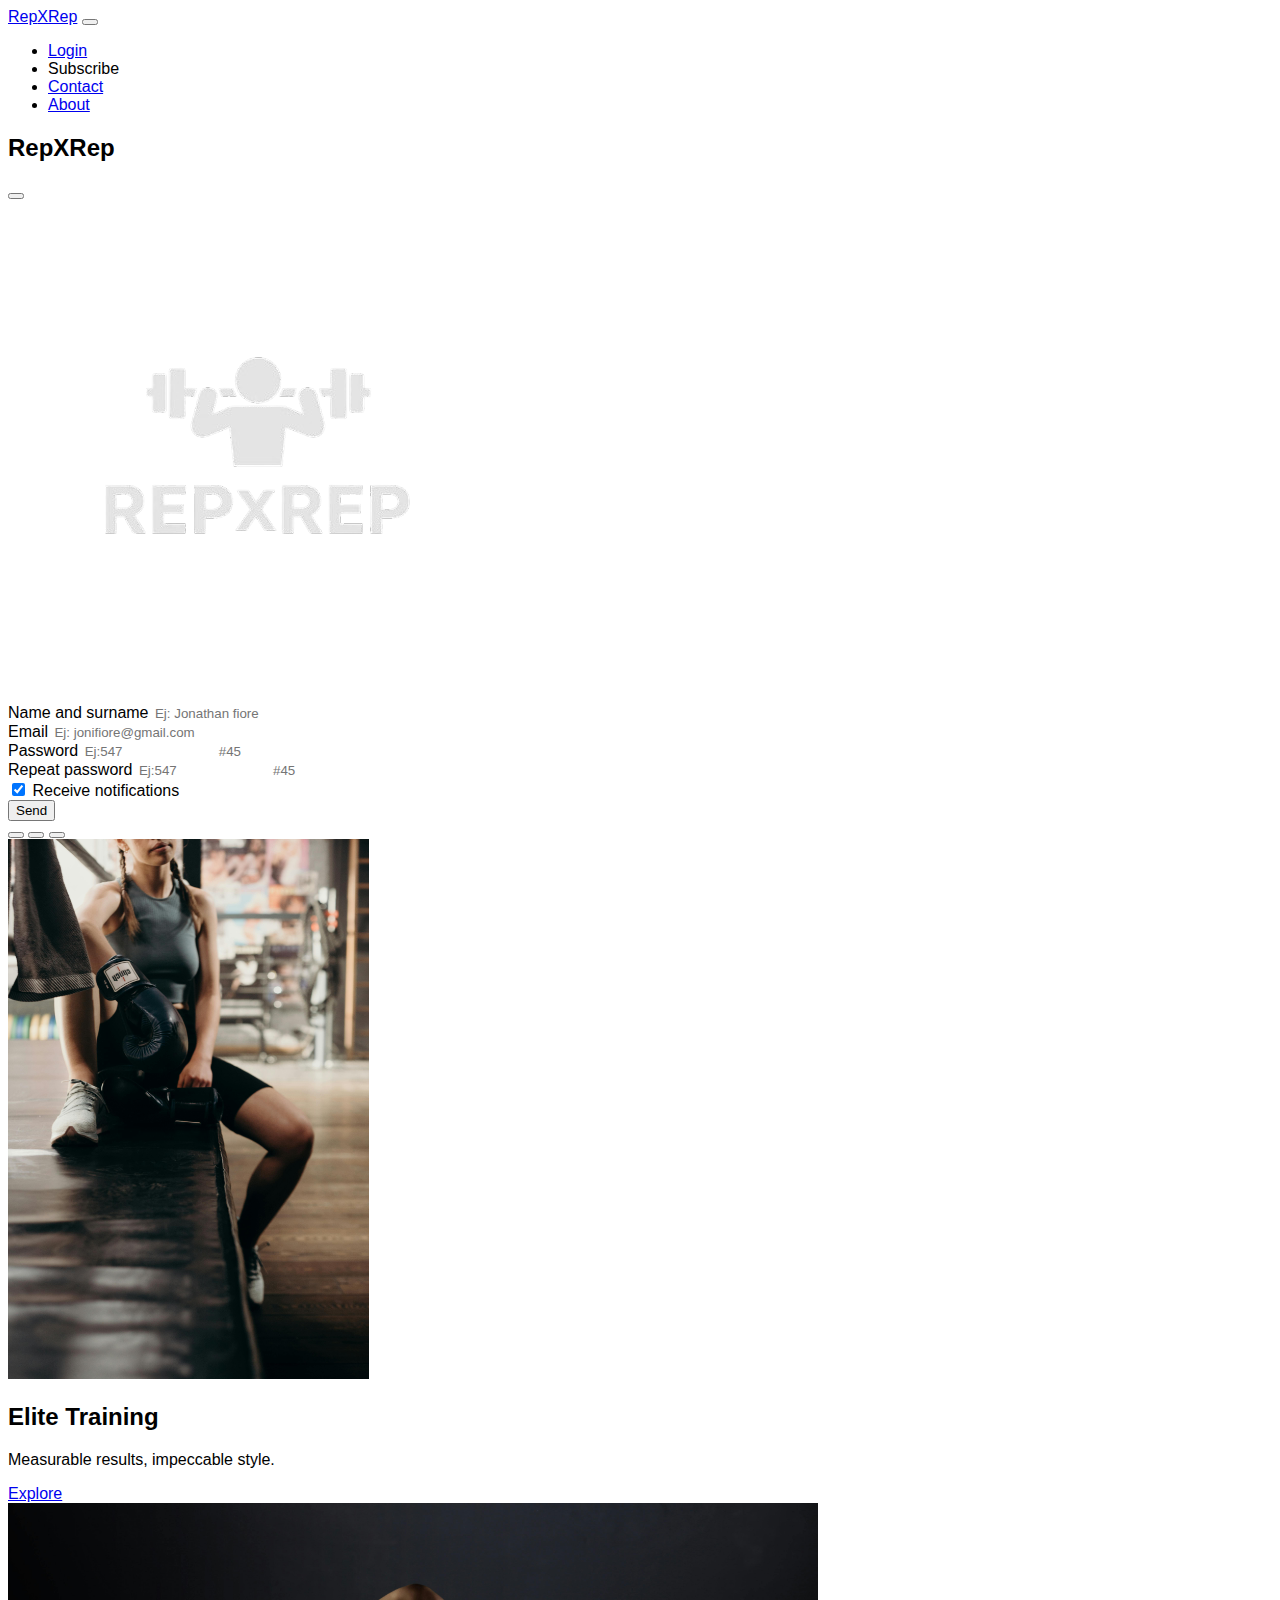
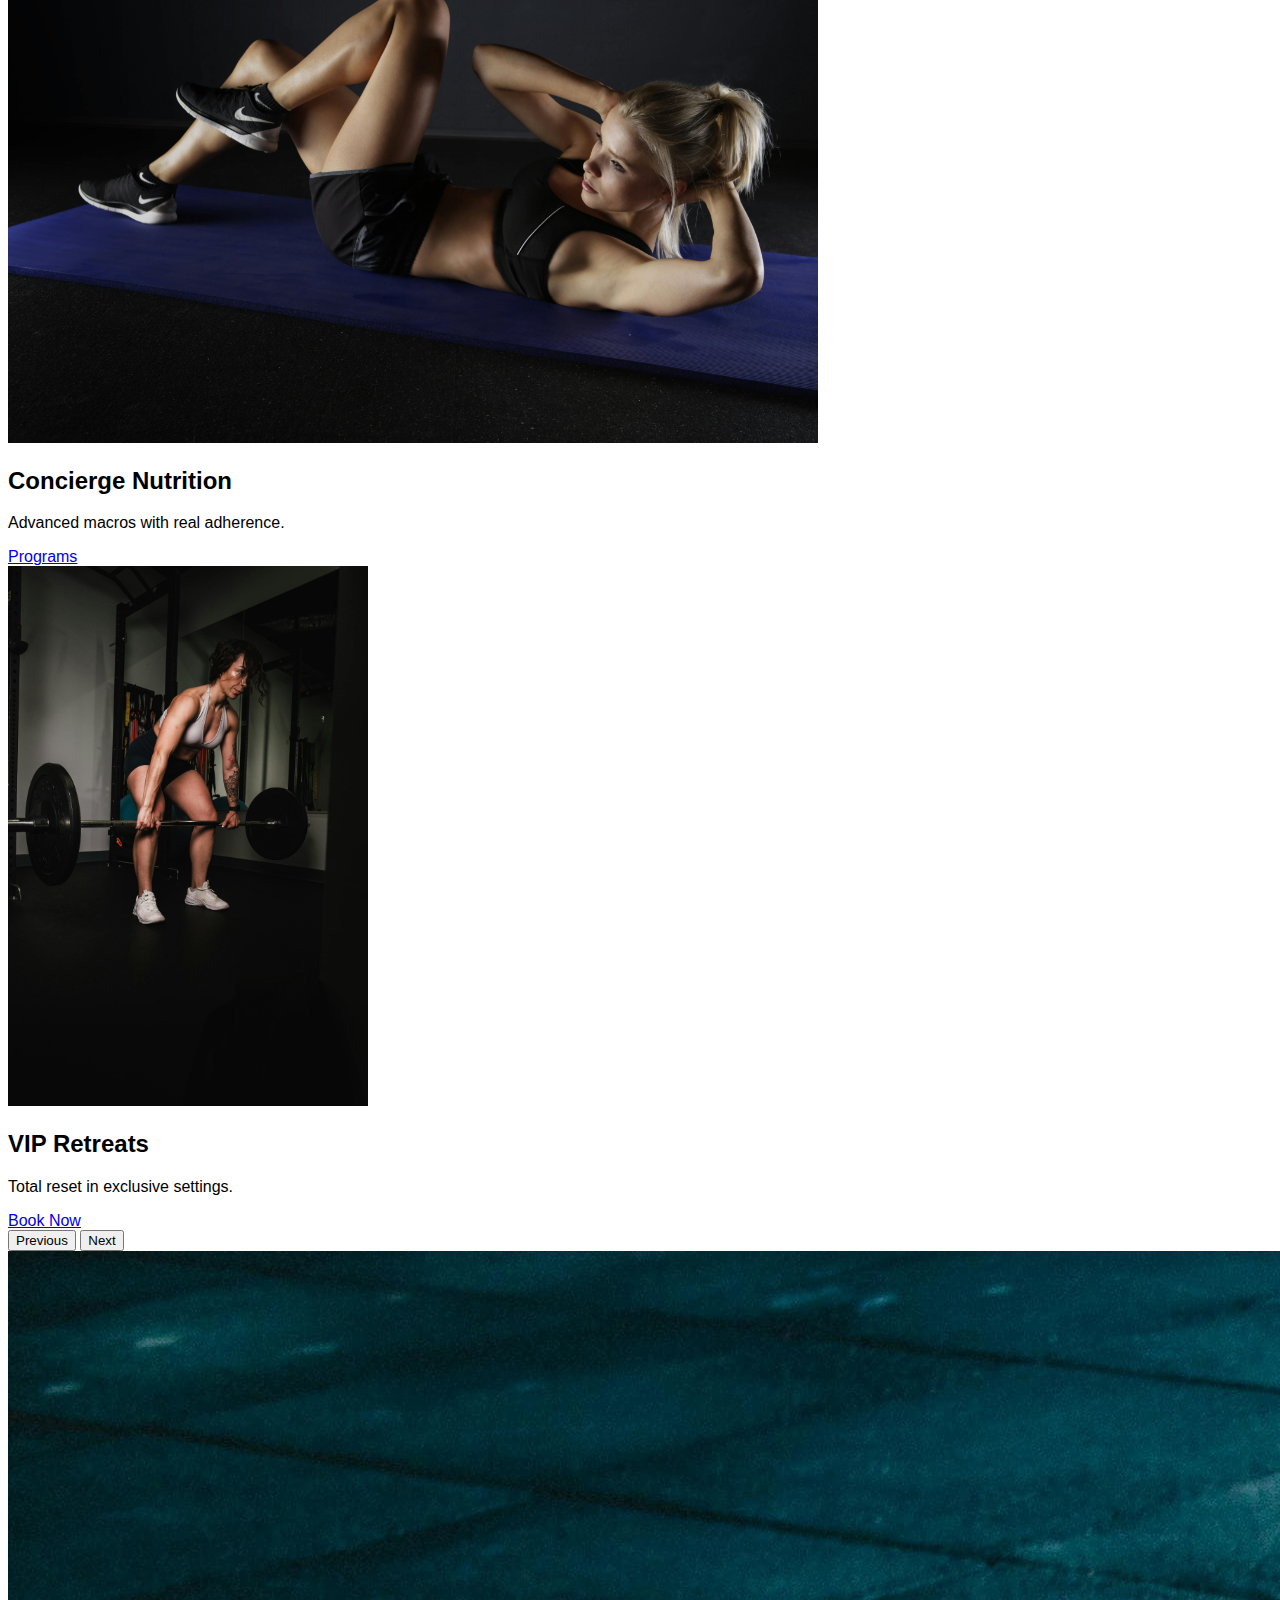
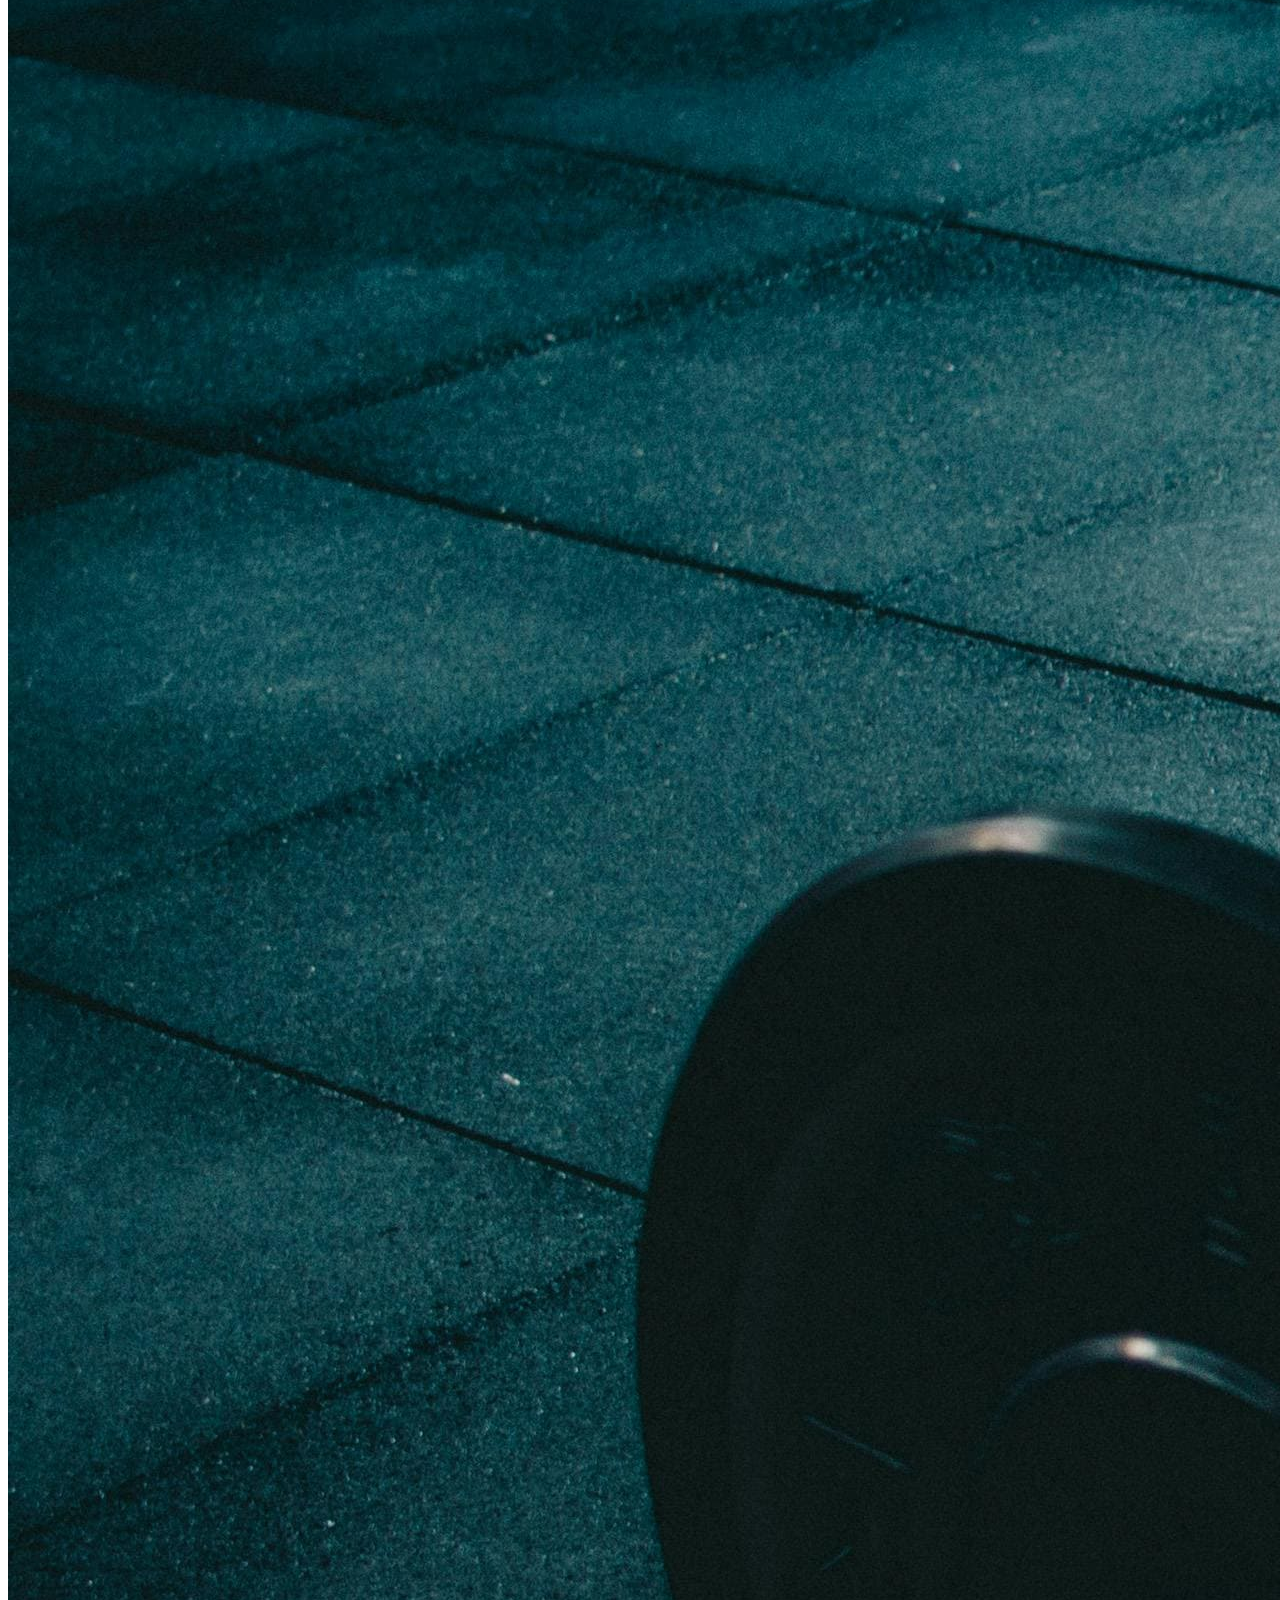
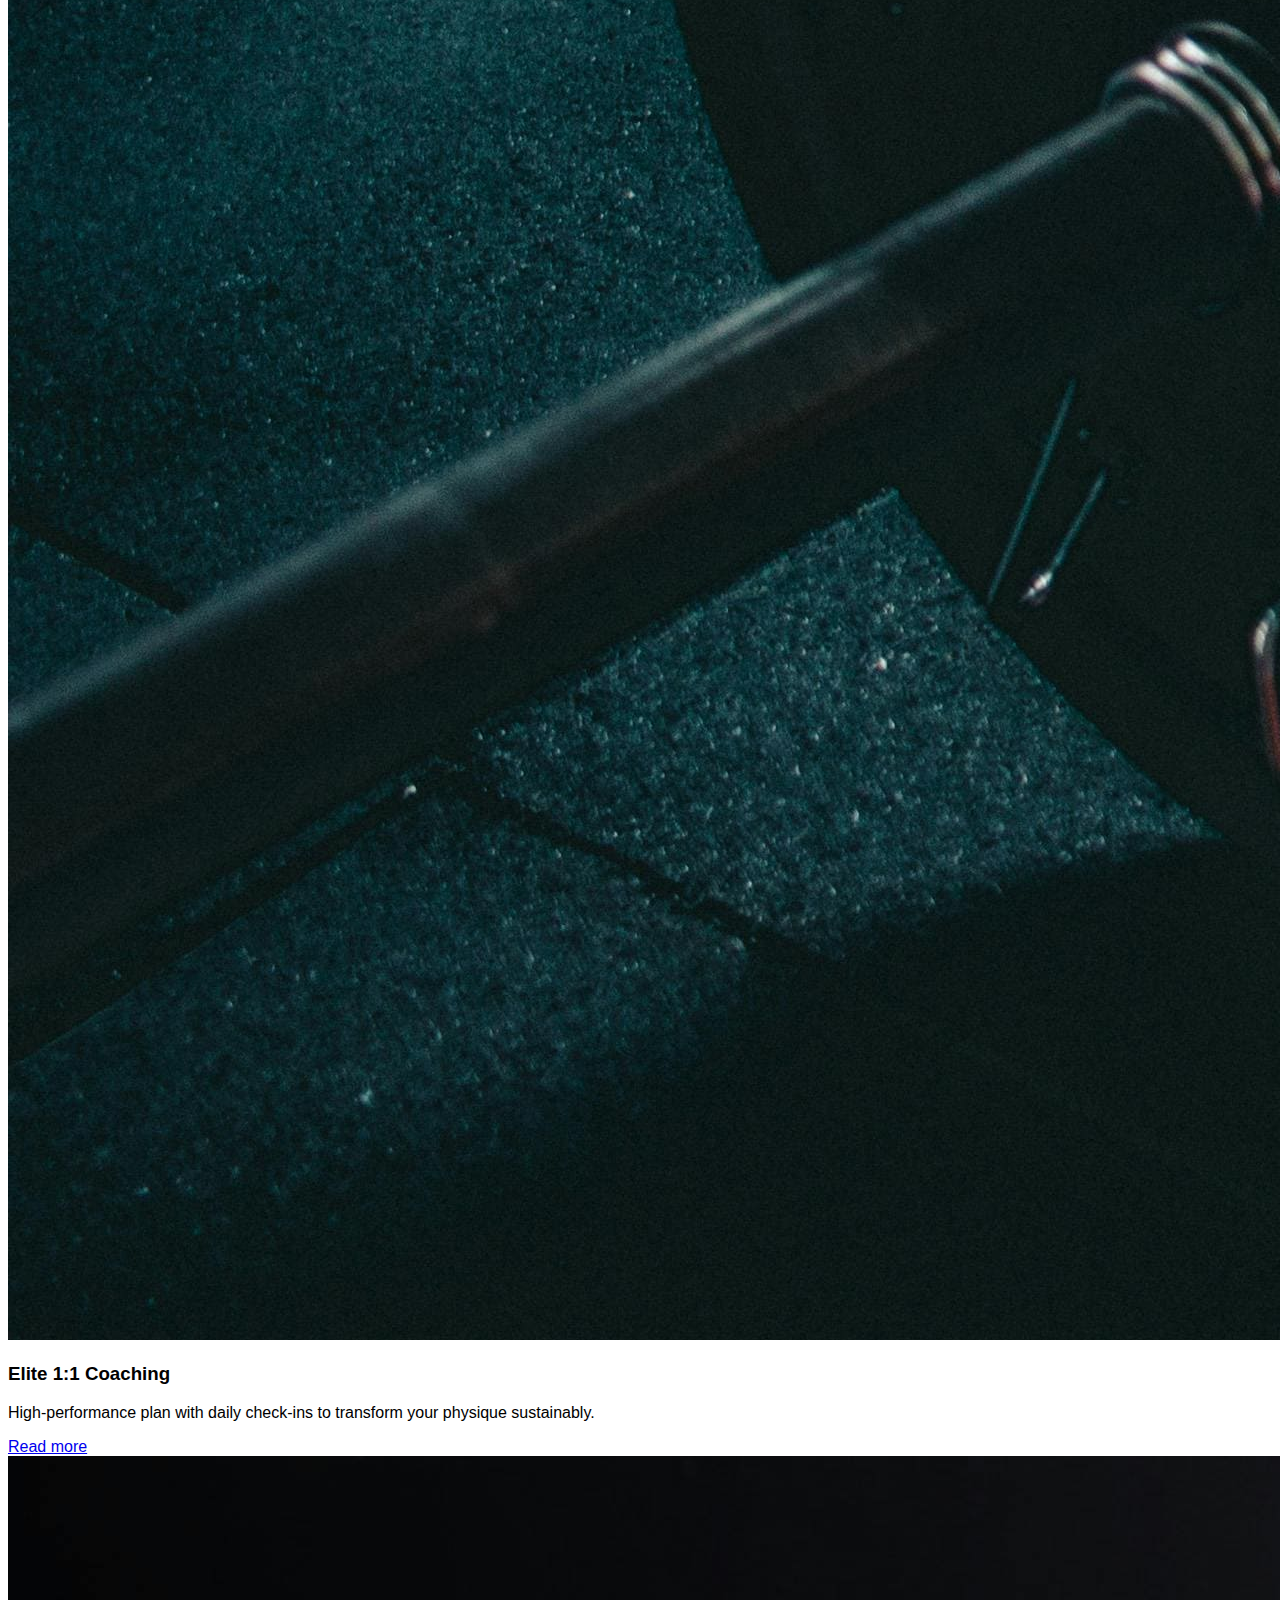
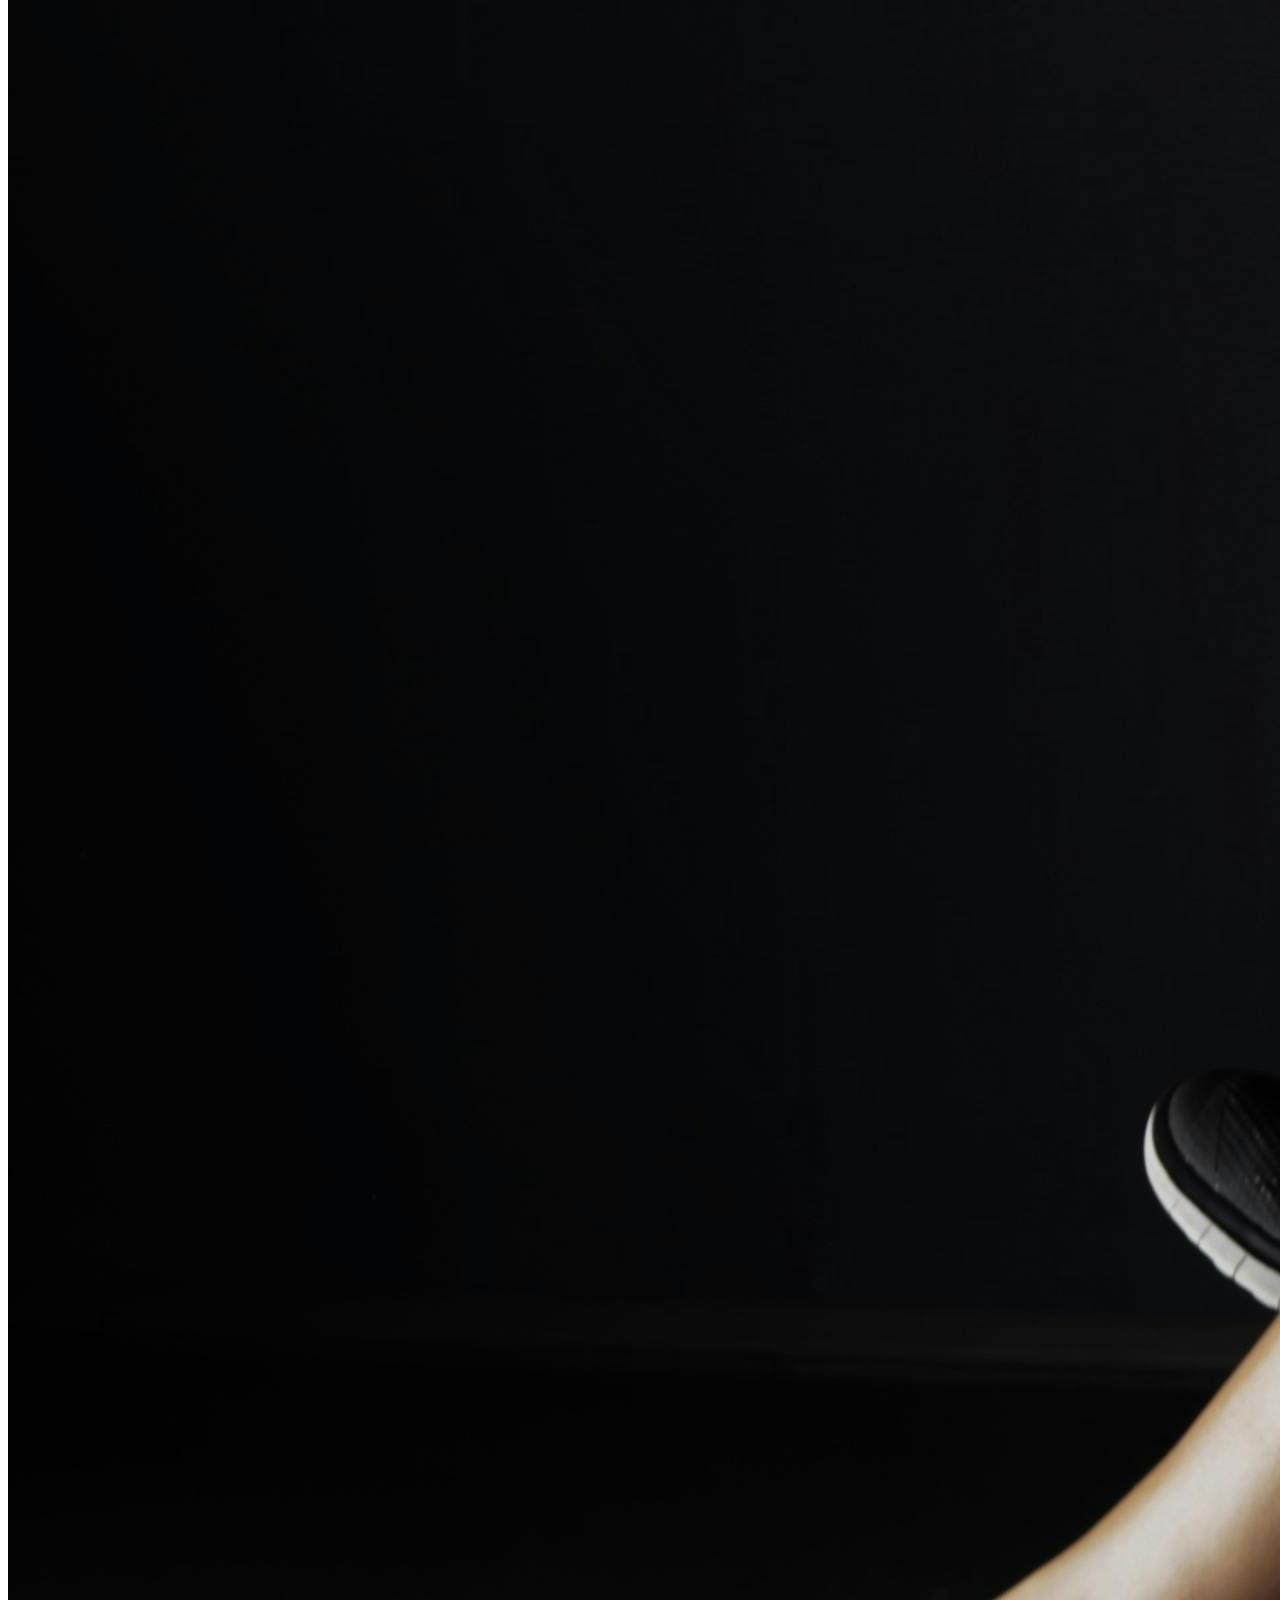
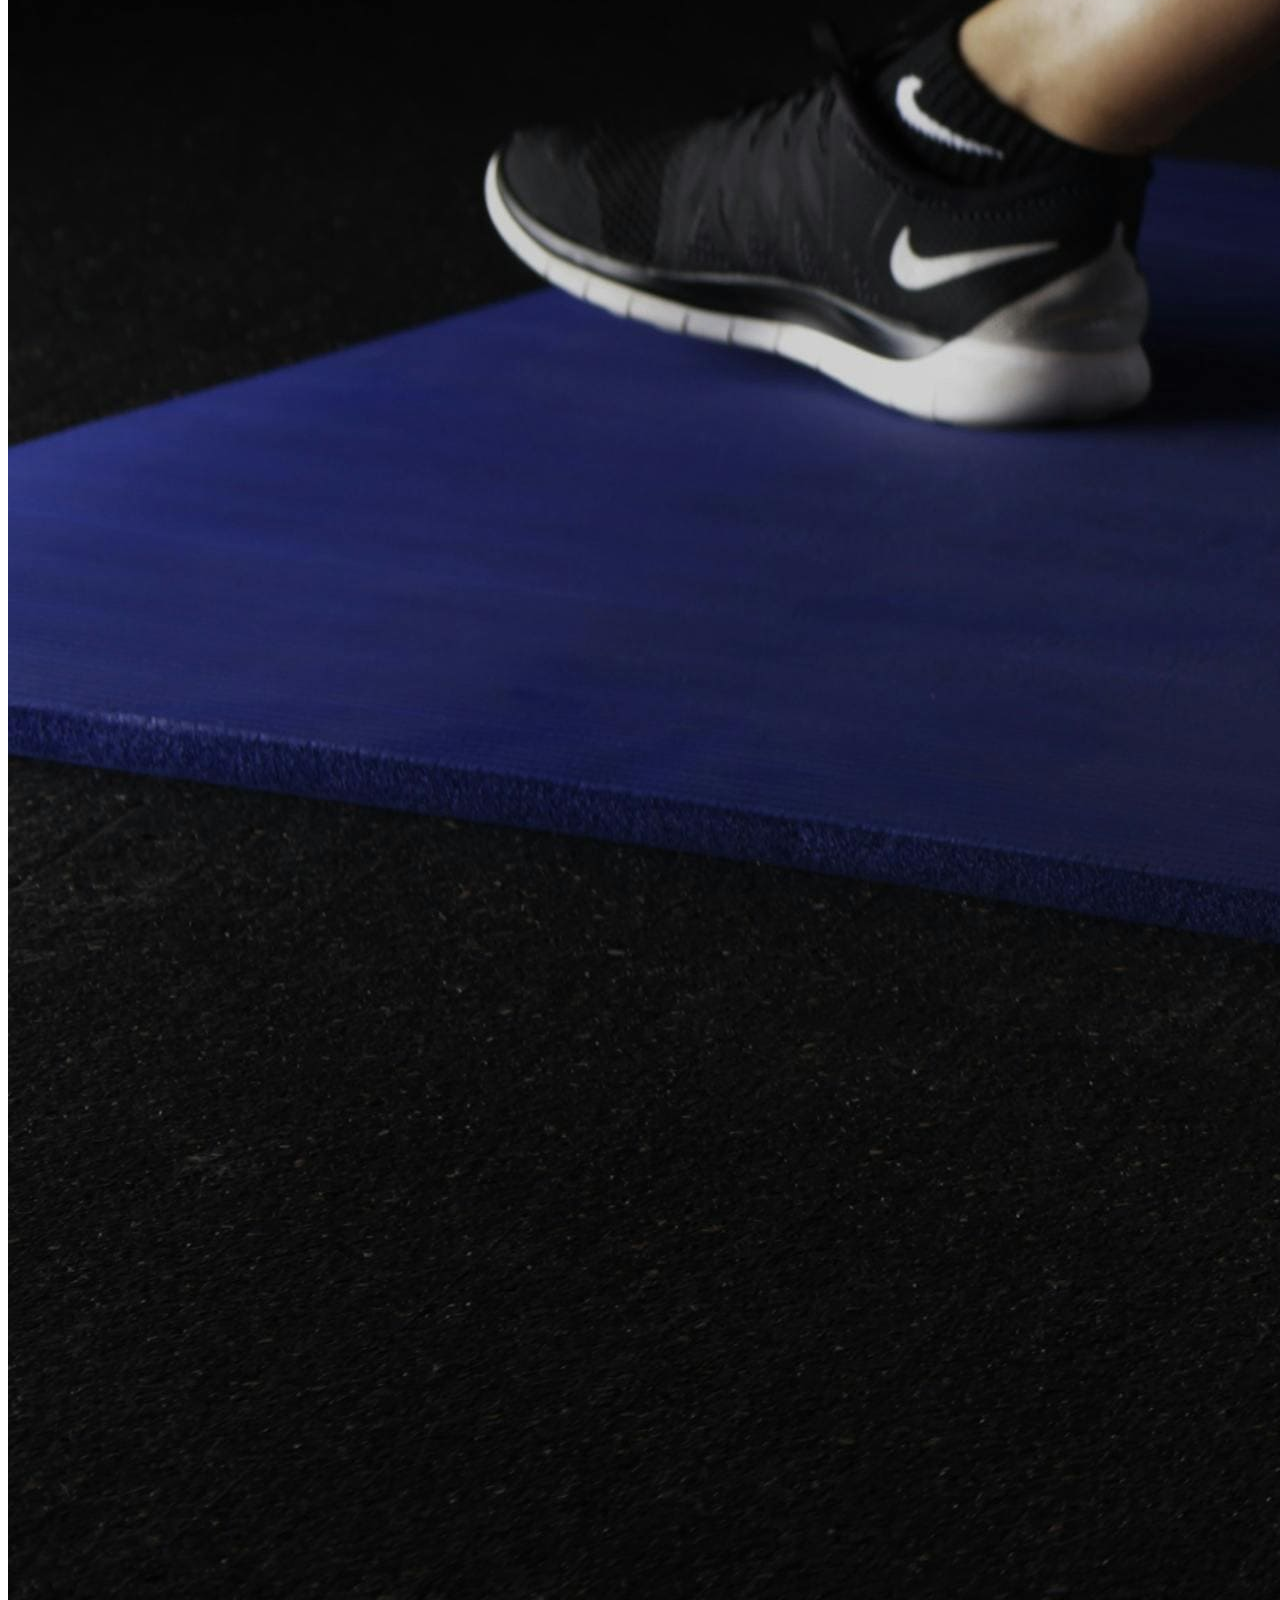
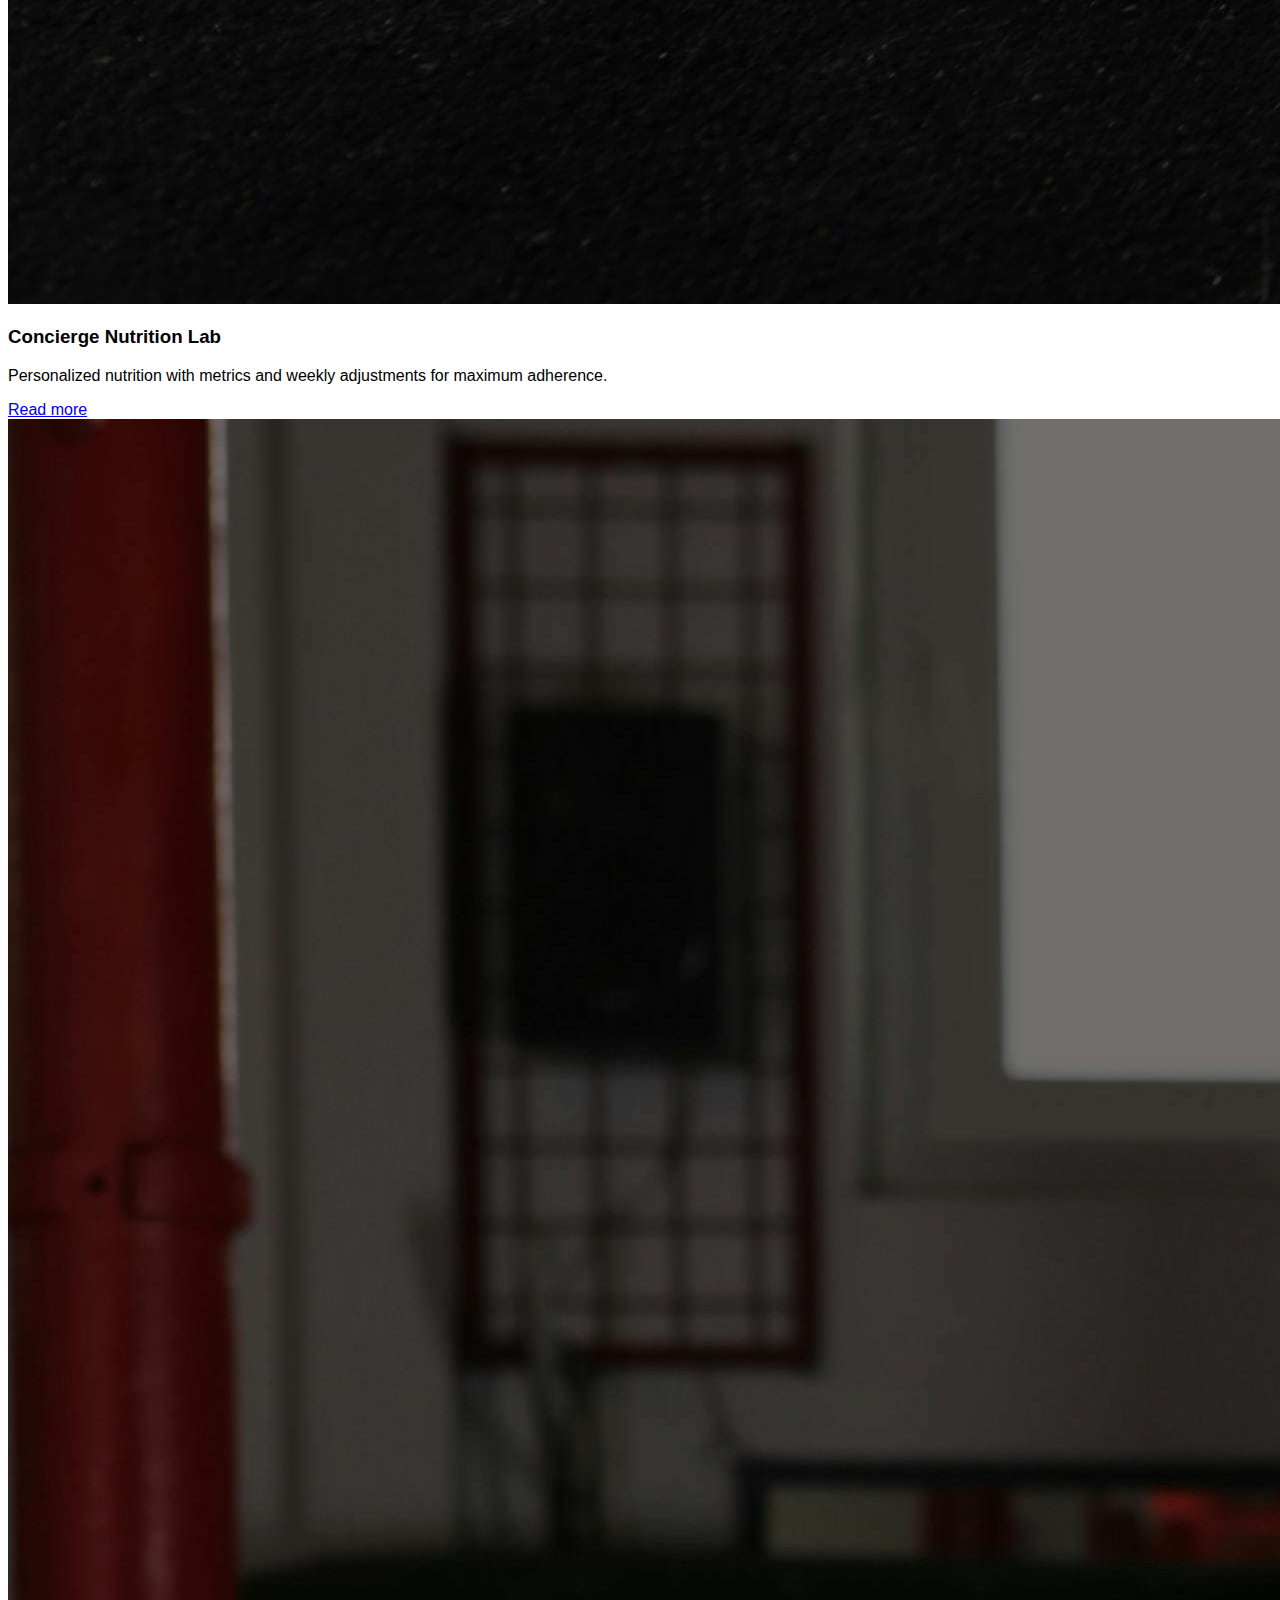
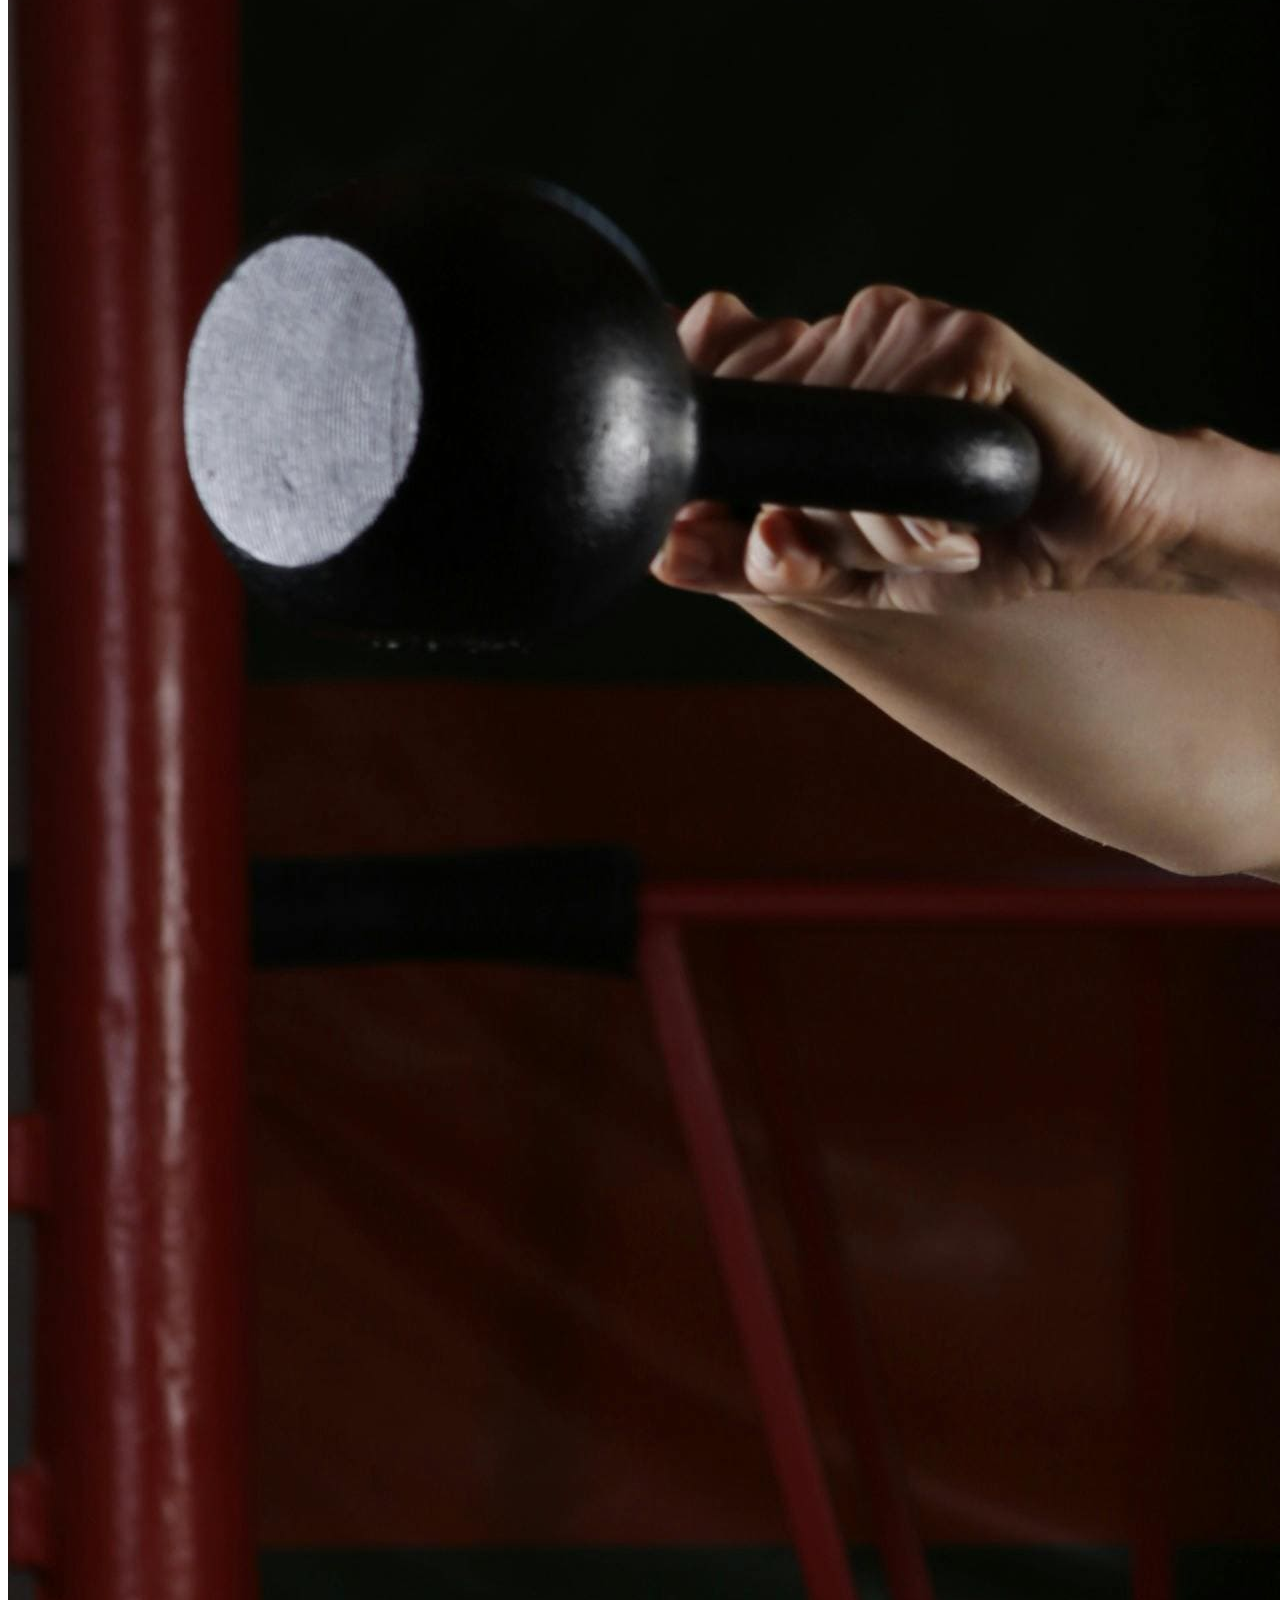
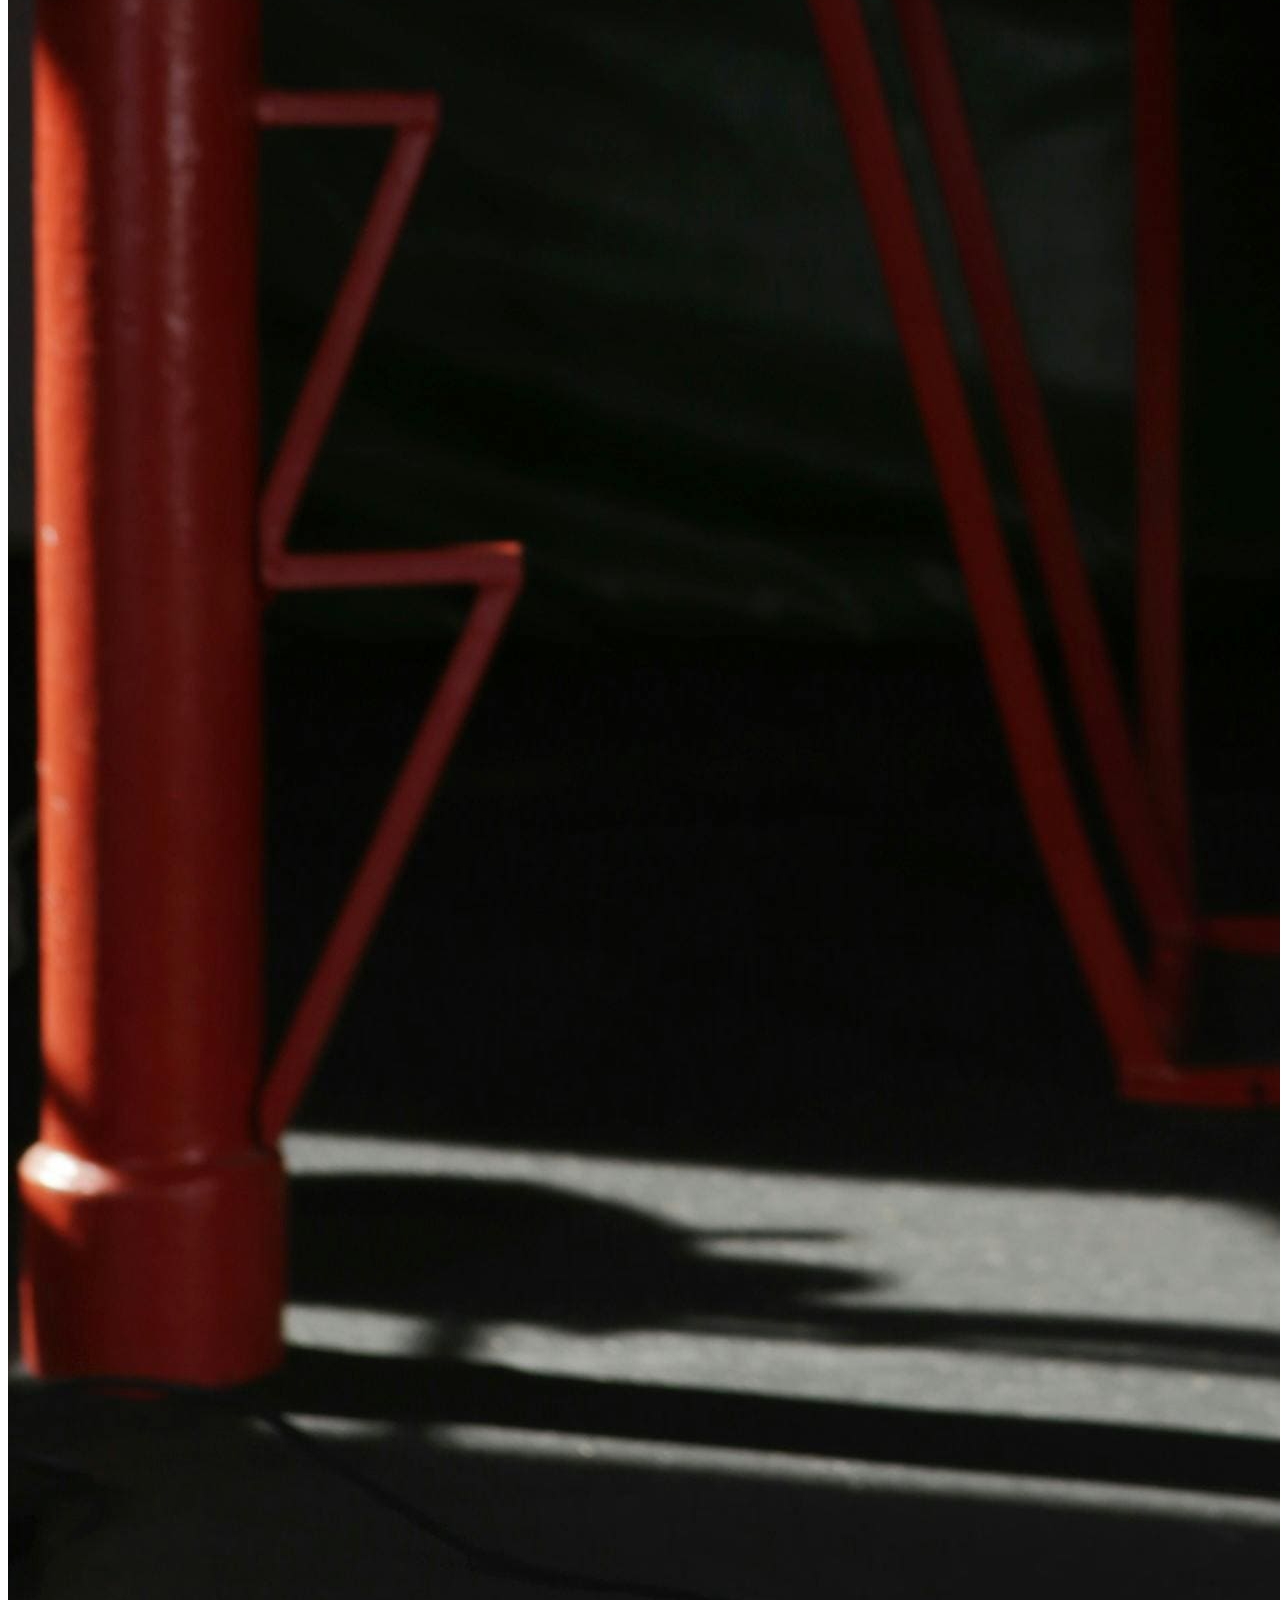
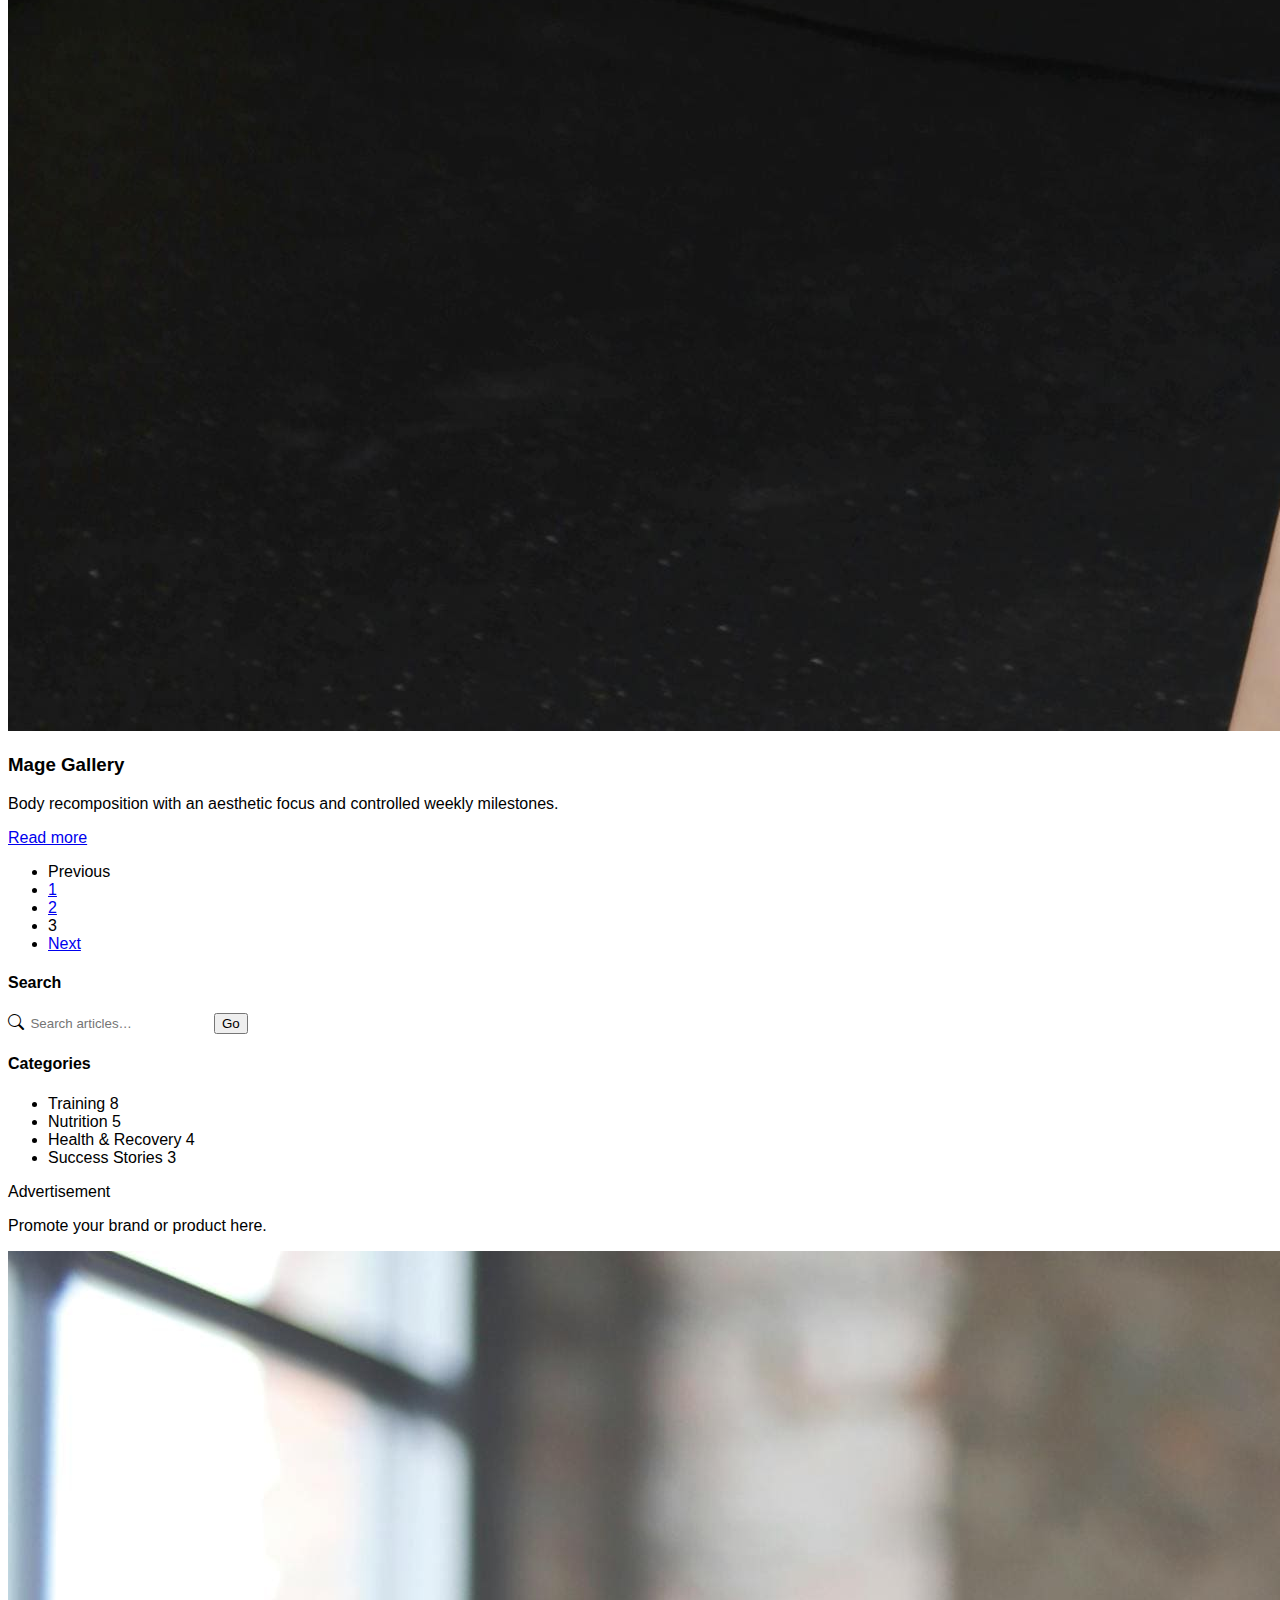
<file: index.html>
<!DOCTYPE html>

<html lang="es" data-bs-theme="dark">
  <head>
    <meta charset="UTF-8" />
    <meta name="viewport" content="width=device-width, initial-scale=1.0" />
    <meta name="description" content="Bienestar fisico" />
    <meta name="author" content="Grupo 3" />

    <title>Rep x rep</title>
    <link
      href="https://cdn.jsdelivr.net/npm/bootstrap@5.3.7/dist/css/bootstrap.min.css"
      rel="stylesheet"
      integrity="sha384-LN+7fdVzj6u52u30Kp6M/trliBMCMKTyK833zpbD+pXdCLuTusPj697FH4R/5mcr"
      crossorigin="anonymous"
    />
    <link
      rel="stylesheet"
      href="https://cdn.jsdelivr.net/npm/bootstrap-icons@1.10.5/font/bootstrap-icons.css"
    />
    <link rel="stylesheet" href="./css/style.css" />
  </head>
  <body class="bg-dark text-light">
    <header>
      <nav class="navbar navbar-expand-lg bg-dark fixed-top">
        <div class="container">
          <a
            class="navbar-brand logo-empresa text-white active"
            href="./index.html"
            >Rep<span class="fw-bold">X</span>Rep</a
          >
          <button
            class="navbar-toggler"
            type="button"
            data-bs-toggle="collapse"
            data-bs-target="#opcionesNavbar"
            aria-controls="opcionesNavbar"
            aria-expanded="false"
            aria-label="Toggle navigation"
          >
            <span class="navbar-toggler-icon"></span>
          </button>
          <div class="collapse navbar-collapse" id="opcionesNavbar">
            <ul class="navbar-nav ms-auto mb-2 mb-lg-0">
              <li class="nav-item">
                <a
                  class="nav-link btn btn-primary text-white me-1"
                  aria-current="page"
                  href="./pages/login.html"
                  >Login</a
                >
              </li>

              <li class="nav-item me-1">
                <a
                  type="button"
                  class="nav-link btn btn-primary text-white"
                  data-bs-toggle="modal"
                  data-bs-target="#subscribeModal"
                >
                  Subscribe
                </a>
              </li>

              <li class="nav-item me-1">
                <a
                  class="nav-link btn btn-primary text-white"
                  href="./pages/contact.html"
                  >Contact</a
                >
              </li>
              <li class="nav-item">
                <a
                  class="nav-link btn btn-primary text-white"
                  href="./pages/about.html"
                  >About</a
                >
              </li>
            </ul>
          </div>
        </div>
      </nav>
    </header>
    <!--Modal registro de suscripcion-->
    <div
      class="modal fade"
      id="subscribeModal"
      tabindex="-1"
      aria-labelledby="subscribeModalLabel"
      aria-hidden="true"
    >
      <div class="modal-dialog">
        <div class="modal-content">
          <div class="modal-header bg-primary">
            <h2 class="modal-title fs-5 text-white" id="subscribeModalLabel">
              Rep<span class="fw-bold">X</span>Rep
            </h2>
            <button
              type="button "
              class="btn-close bg-white"
              data-bs-dismiss="modal"
              aria-label="Close "
            ></button>
          </div>
          <div class="modal-body">
            <div class="container">
              <div class="row row-gap-3">
                <div class="col-md-6 order-1 order-md-0">
                  <img
                    src="../img/logo de modal blanco.png"
                    alt="Alcancia"
                    class="img-fluid"
                  />
                </div>
                <div class="col-md-6 order-0">
                  <form>
                    <div class="mb-3">
                      <label for="nombreApellido" class="form-label"
                        >Name and surname
                      </label>
                      <input
                        type="text"
                        class="form-control"
                        id="nombreApellido"
                        aria-describedby="nombre y apellido"
                        required
                        minlength="5"
                        maxlength="150"
                        placeholder="Ej: Jonathan fiore"
                      />
                    </div>
                    <div class="mb-3">
                      <label for="email" class="form-label">Email</label>
                      <input
                        type="email"
                        class="form-control"
                        id="email"
                        aria-describedby="email"
                        required
                        placeholder="Ej: jonifiore@gmail.com"
                      />
                    </div>
                    <div class="mb-3">
                      <label for="password" class="form-label">Password</label>
                      <input
                        type="password"
                        class="form-control"
                        id="password"
                        placeholder="Ej:547
                          #45"
                        required
                      />
                    </div>
                    <div class="mb-3">
                      <label for="password2" class="form-label"
                        >Repeat password</label
                      >
                      <input
                        type="password"
                        class="form-control"
                        id="password2"
                        placeholder="Ej:547
                          #45"
                        required
                      />
                    </div>
                    <!--tilde de notificaciones-->
                    <div class="form-check mb-3">
                      <input
                        class="form-check-input"
                        type="checkbox"
                        id="notificationsCheck"
                        checked
                      />
                      <label class="form-check-label" for="notificationsCheck">
                        Receive notifications
                      </label>
                    </div>

                    <button type="submit" class="btn btn-primary">Send</button>
                  </form>
                </div>
              </div>
            </div>
          </div>
        </div>
      </div>
    </div>
    <main>
      <!-- ===== FULL-WIDTH SLIDER ===== -->
      <section>
        <div id="hero" class="carousel slide" data-bs-ride="carousel">
          <div class="carousel-indicators">
            <button
              type="button"
              data-bs-target="#hero"
              data-bs-slide-to="0"
              class="active"
              aria-current="true"
              aria-label="Slide 1"
            ></button>
            <button
              type="button"
              data-bs-target="#hero"
              data-bs-slide-to="1"
              aria-label="Slide 2"
            ></button>
            <button
              type="button"
              data-bs-target="#hero"
              data-bs-slide-to="2"
              aria-label="Slide 3"
            ></button>
          </div>

          <div class="carousel-inner">
            <div class="carousel-item active">
              <img
                src="./img/1000652245.jpg"
                class="d-block w-100"
                style="max-height: 60vh; object-fit: cover"
                alt="Elite Training"
              />
              <div class="carousel-caption text-start">
                <h2 class="fw-semibold text-white">Elite Training</h2>
                <p class="mb-3 text-light">
                  Measurable results, impeccable style.
                </p>
                <!--abre la pagina de error-->
                <a class="btn btn-primary btn-lg" href="./pages/404.html">Explore</a>
              </div>
            </div>

            <div class="carousel-item">
              <img
                src="./img/1000652197.jpg"
                class="d-block w-100"
                style="max-height: 60vh; object-fit: cover"
                alt="Concierge Nutrition"
              />
              <div class="carousel-caption">
                <h2 class="fw-semibold text-white">Concierge Nutrition</h2>
                <p class="mb-3 text-light">
                  Advanced macros with real adherence.
                </p>
                <a class="btn btn-outline-light btn-lg" href="#content"
                  >Programs</a
                >
              </div>
            </div>

            <div class="carousel-item">
              <img
                src="./img/1000652219.jpg"
                class="d-block w-100"
                style="max-height: 60vh; object-fit: cover"
                alt="VIP Retreats"
              />
              <div class="carousel-caption text-end">
                <h2 class="fw-semibold text-white">VIP Retreats</h2>
                <p class="mb-3 text-light">
                  Total reset in exclusive settings.
                </p>
                <a class="btn btn-primary btn-lg" href="#content">Book Now</a>
              </div>
            </div>
          </div>

          <button
            class="carousel-control-prev"
            type="button"
            data-bs-target="#hero"
            data-bs-slide="prev"
          >
            <span class="carousel-control-prev-icon" aria-hidden="true"></span>
            <span class="visually-hidden">Previous</span>
          </button>
          <button
            class="carousel-control-next"
            type="button"
            data-bs-target="#hero"
            data-bs-slide="next"
          >
            <span class="carousel-control-next-icon" aria-hidden="true"></span>
            <span class="visually-hidden">Next</span>
          </button>
        </div>
      </section>

      <!-- ===== TWO-COLUMN CONTENT ===== -->
      <main class="py-5 bg-primary-subtle" id="content">
        <div class="container">
          <div class="row g-4">
            <!-- ===== Left Column: Posts + Pagination ===== -->
            <div class="col-12 col-lg-8">
              <!-- Post 1 -->
              <article
                class="card bg-dark border-secondary text-light mb-4 shadow-sm"
              >
                <div class="row g-0">
                  <div class="col-md-5">
                    <div class="ratio ratio-4x3">
                      <img
                        src="./img/1000652196.jpg"
                        class="w-100 h-100"
                        style="object-fit: cover"
                        alt="Elite 1:1 Coaching"
                      />
                    </div>
                  </div>
                  <div class="col-md-7">
                    <div class="card-body">
                      <h3 class="h5 card-title mb-2">Elite 1:1 Coaching</h3>
                      <p class="card-text text-secondary">
                        High-performance plan with daily check-ins to transform
                        your physique sustainably.
                      </p>
                      <!--abre la pagina del blog-->
                      <a class="btn btn-primary btn-sm" href="./pages/blog.html"
                        >Read more</a
                      >
                    </div>
                  </div>
                </div>
              </article>

              <!-- Post 2 -->
              <article
                class="card bg-dark border-secondary text-light mb-4 shadow-sm"
              >
                <div class="row g-0">
                  <div class="col-md-5">
                    <div class="ratio ratio-4x3">
                      <img
                        src="./img/1000652197.jpg"
                        class="w-100 h-100"
                        style="object-fit: cover"
                        alt="Concierge Nutrition Lab"
                      />
                    </div>
                  </div>
                  <div class="col-md-7">
                    <div class="card-body">
                      <h3 class="h5 card-title mb-2">
                        Concierge Nutrition Lab
                      </h3>
                      <p class="card-text text-secondary">
                        Personalized nutrition with metrics and weekly
                        adjustments for maximum adherence.
                      </p>
                      <a
                        class="btn btn-primary btn-sm"
                        href="detail-nutrition.html"
                        >Read more</a
                      >
                    </div>
                  </div>
                </div>
              </article>

              <!-- Post 3 -->
              <article
                class="card bg-dark border-secondary text-light mb-4 shadow-sm"
              >
                <div class="row g-0">
                  <div class="col-md-5">
                    <div class="ratio ratio-4x3">
                      <img
                        src="./img/1000652198.jpg"
                        class="w-100 h-100"
                        style="object-fit: cover"
                        alt="Physique Redesign"
                      />
                    </div>
                  </div>
                  <div class="col-md-7">
                    <div class="card-body">
                      <h3 class="h5 card-title mb-2">Mage Gallery</h3>
                      <p class="card-text text-secondary">
                        Body recomposition with an aesthetic focus and
                        controlled weekly milestones.
                      </p>
                      <a
                        class="btn btn-primary btn-sm"
                        href="./pages/galeriaImg.html"
                        >Read more</a
                      >
                    </div>
                  </div>
                </div>
              </article>

              <!-- Pagination -->
              <nav aria-label="Posts pagination">
                <ul class="pagination justify-content-center flex-wrap gap-2">
                  <li class="page-item disabled">
                    <span class="page-link">Previous</span>
                  </li>
                  <li class="page-item">
                    <a class="page-link" href="#">1</a>
                  </li>
                  <li class="page-item">
                    <a class="page-link" href="#">2</a>
                  </li>
                  <li class="page-item active" aria-current="page">
                    <span class="page-link">3</span>
                  </li>
                  <li class="page-item">
                    <a class="page-link" href="#">Next</a>
                  </li>
                </ul>
              </nav>
            </div>

            <!-- ===== Right Column: Search + Categories + Ad (hidden on mobile) ===== -->
            <aside class="col-12 col-lg-4">
              <!-- Search -->
              <div
                class="card bg-dark border-secondary text-light mb-4 shadow-sm"
              >
                <div class="card-body">
                  <h4 class="h6 mb-3">Search</h4>
                  <form role="search" action="#" method="get">
                    <div class="input-group">
                      <span
                        class="input-group-text bg-dark border-secondary text-secondary"
                      >
                        <i class="bi bi-search"></i>
                      </span>
                      <input
                        type="search"
                        name="q"
                        class="form-control bg-dark border border-whtite-subtle text-light"
                        placeholder="Search articles…"
                        aria-label="Search articles"
                      />
                      <button class="btn btn-primary" type="submit">Go</button>
                    </div>
                  </form>
                </div>
              </div>

              <!-- Categories -->
              <div
                class="card bg-dark border-secondary text-light mb-4 shadow-sm"
              >
                <div class="card-body">
                  <h4 class="h6 mb-3">Categories</h4>
                  <ul class="list-group list-group-flush">
                    <li
                      class="list-group-item bg-transparent text-light d-flex justify-content-between align-items-center border-secondary"
                    >
                      Training
                      <span class="badge text-bg-secondary">8</span>
                    </li>
                    <li
                      class="list-group-item bg-transparent text-light d-flex justify-content-between align-items-center border-secondary"
                    >
                      Nutrition
                      <span class="badge text-bg-secondary">5</span>
                    </li>
                    <li
                      class="list-group-item bg-transparent text-light d-flex justify-content-between align-items-center border-secondary"
                    >
                      Health &amp; Recovery
                      <span class="badge text-bg-secondary">4</span>
                    </li>
                    <li
                      class="list-group-item bg-transparent text-light d-flex justify-content-between align-items-center border-secondary"
                    >
                      Success Stories
                      <span class="badge text-bg-secondary">3</span>
                    </li>
                  </ul>
                </div>
              </div>

              <!-- Advertisement (hidden on mobile) -->
              <div
                class="card bg-dark border-secondary text-light mb-4 shadow-sm d-none d-md-block"
              >
                <div class="card-body text-center">
                  <span class="badge text-bg-warning mb-2">Advertisement</span>
                  <p class="mb-3 text-secondary">
                    Promote your brand or product here.
                  </p>
                  <div class="ratio ratio-16x9 rounded overflow-hidden">
                    <img
                      src="./img/1000652200.jpg"
                      class="w-100 h-100"
                      style="object-fit: cover"
                      alt="Advertisement"
                    />
                  </div>
                </div>
              </div>
            </aside>
          </div>
        </div>
      </main>
    </main>

    <footer class="footer text-white pt-3">
      <div class="container">
        <div class="row text-center text-md-start">
          <div class="col-12 col-md-4">
            <img
              src="./img/logo-footer.png"
              alt="logo"
              class="img-fluid logo"
            />
          </div>
          <div class="col-12 col-md-4">
            <h5 class="fs-4">Follow us</h5>
            <ul class="list-unstyled">
              <li>
                <a href="#" class="text-white text-decoration-none">Facebook</a
                ><i class="mx-2 text-primary bi bi-facebook"></i>
              </li>
              <li class="my-1">
                <a href="#" class="text-white text-decoration-none">Instagram</a
                ><i class="mx-2 text-danger bi bi-instagram"></i>
              </li>
              <li class="my-1">
                <a href="#" class="text-white text-decoration-none">TikTok</a
                ><i class="mx-2 bi bi-tiktok"></i>
              </li>
              <li>
                <a href="#" class="text-white text-decoration-none">Youtube</a
                ><i class="mx-2 text-danger bi bi-youtube"></i>
              </li>
            </ul>
          </div>
          <div class="col-12 col-md-4">
            <h5 class="fs-4">Legal</h5>
            <ul class="list-unstyled">
              <li>
                <a href="#" class="text-white text-decoration-none"
                  >Privacy Policy</a
                >
              </li>
              <li>
                <a href="#" class="text-white text-decoration-none"
                  >Terms and Conditions of Use</a
                >
              </li>
              <li>
                <a href="#" class="text-white text-decoration-none"
                  >Accessibility</a
                >
              </li>
            </ul>
            <p>&copy; All rights reserved 2025</p>
          </div>
        </div>
      </div>
    </footer>

    <script
      src="https://cdn.jsdelivr.net/npm/bootstrap@5.3.7/dist/js/bootstrap.bundle.min.js"
      integrity="sha384-ndDqU0Gzau9qJ1lfW4pNLlhNTkCfHzAVBReH9diLvGRem5+R9g2FzA8ZGN954O5Q"
      crossorigin="anonymous"
    ></script>
  </body>
</html>
</file>
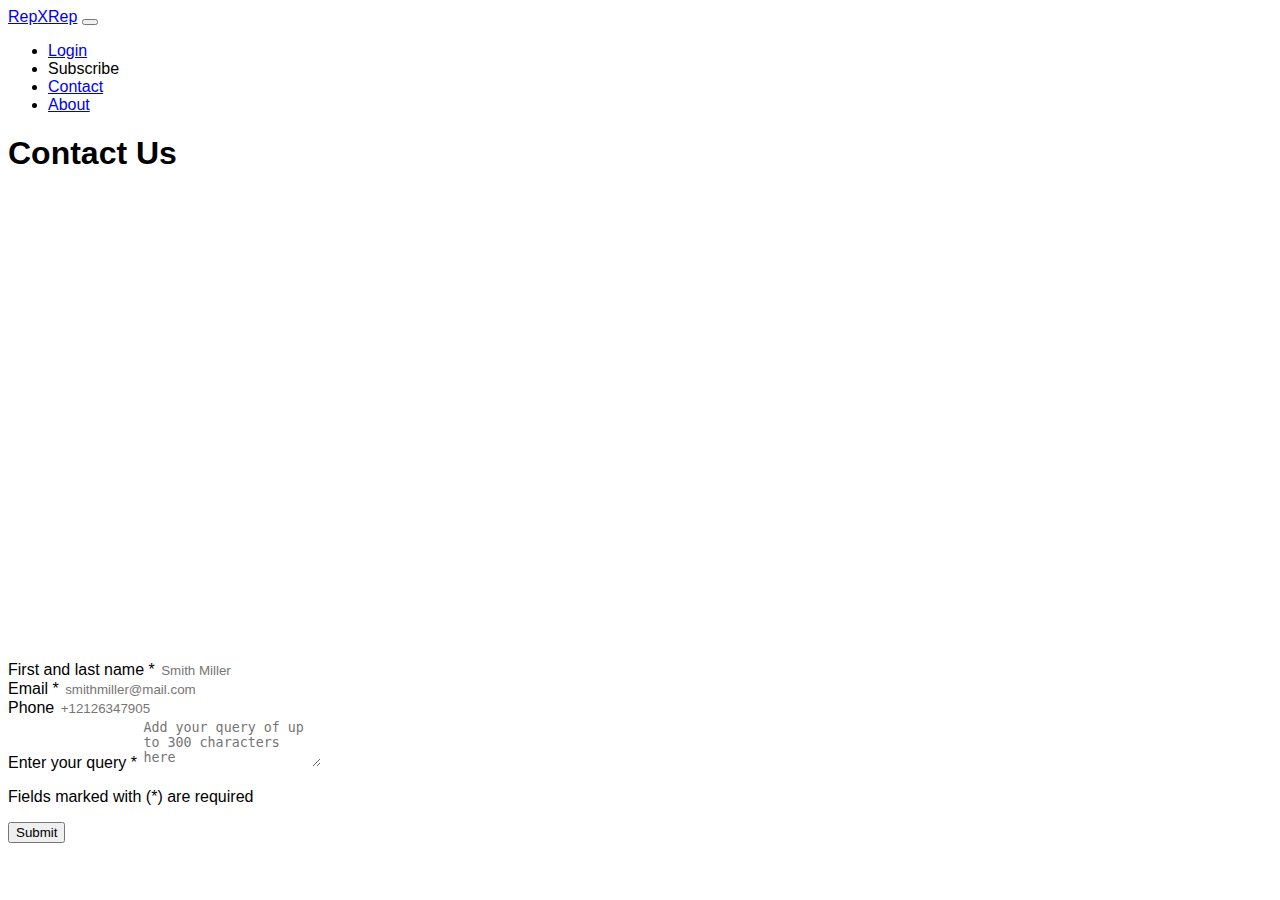
<file: pages/contact.html>
<!DOCTYPE html>
<html lang="en" data-bs-theme="dark">
  <head>
    <meta charset="UTF-8" />
    <meta name="viewport" content="width=device-width, initial-scale=1.0" />
    <meta name="description" content="" />
    <meta
      name="author"
      content="Valeria 
"
    />
    <link
      href="https://cdn.jsdelivr.net/npm/bootstrap@5.3.7/dist/css/bootstrap.min.css"
      rel="stylesheet"
      integrity="sha384-LN+7fdVzj6u52u30Kp6M/trliBMCMKTyK833zpbD+pXdCLuTusPj697FH4R/5mcr"
      crossorigin="anonymous"
    />
    <link rel="stylesheet" href="../css/style.css" />
    <title>Contacts</title>
  </head>
  <body>
    <header>
        <nav class="navbar navbar-expand-lg bg-dark sticky-top">
        <div class="container">
          <a
            class="navbar-brand logo-empresa text-white active"
            href="./index.html"
            >Rep<span class="fw-bold">X</span>Rep</a
          >
          <button
            class="navbar-toggler bg-white"
            type="button"
            data-bs-toggle="collapse"
            data-bs-target="#opcionesNavbar"
            aria-controls="opcionesNavbar"
            aria-expanded="false"
            aria-label="Toggle navigation"
          >
            <span class="navbar-toggler-icon"></span>
          </button>
          <div class="collapse navbar-collapse" id="opcionesNavbar">
            <ul class="navbar-nav ms-auto mb-2 mb-lg-0">
              <li class="nav-item">
                <a
                  class="nav-link btn btn-primary text-white me-1"
                  aria-current="page"
                  href="./pages/login.html"
                  >Login</a
                >
              </li>

              <li class="nav-item me-1">
                <a
                  type="button"
                  class="nav-link btn btn-primary text-white"
                  data-bs-toggle="modal"
                  data-bs-target="#subscribeModal"
                >
                  Subscribe
                </a>
              </li>

              <li class="nav-item me-1">
                <a class="nav-link btn btn-primary text-white" href="./pages/contact.html"
                  >Contact</a
                >
              </li>
              <li class="nav-item ">
                <a class="nav-link btn btn-primary text-white" href="./pages/about.html"
                  >About</a
                >
              </li>
            </ul>
          </div>
        </div>
      </nav>
    </header>
    <main>
      <section class="text-light bg-opacity-75 text-center py-5 bg-info-subtle">
        <h1 class="titulo">Contact Us</h1>
      </section>
      <section class="container">
        <div class="row my-5">
          <div class="col-12 col-md-6">
            <iframe
              src="https://www.google.com/maps/embed?pb=!1m18!1m12!1m3!1d3591.7071668073713!2d-80.18942762560059!3d25.81323320647567!2m3!1f0!2f0!3f0!3m2!1i1024!2i768!4f13.1!3m3!1m2!1s0x88d9b3161ab63313%3A0x9c39a2e04088a9f7!2sX!5e0!3m2!1ses-419!2sar!4v1755542854345!5m2!1ses-419!2sar"
              width="550"
              height="463"
              style="border: 0"
              allowfullscreen=""
              loading="lazy"
              referrerpolicy="no-referrer-when-downgrade"
            ></iframe>
          </div>
          <div class="col-12 col-md-6 mb-3">
            <form>
              <div class="mb-3">
                <label for="nombre" class="form-label"
                  >First and last name *</label
                >
                <input
                  type="text"
                  class="form-control"
                  id="nombre"
                  placeholder="Smith Miller"
                  minlength="3"
                  maxlength="100"
                  required
                />
              </div>
              <div class="mb-3">
                <label for="email" class="form-label">Email *</label>
                <input
                  type="email"
                  class="form-control"
                  id="email"
                  placeholder="smithmiller@mail.com"
                  required
                />
              </div>
              <div class="mb-3">
                <label for="telefono" class="form-label">Phone</label>
                <input
                  type="tel"
                  class="form-control"
                  id="telefono"
                  placeholder="+12126347905"
                />
              </div>
              <div class="mb-3">
                <label for="contacto" class="form-label"
                  >Enter your query *</label
                >
                <textarea
                  class="form-control"
                  placeholder="Add your query of up to 300 characters here"
                  minlength="10"
                  maxlength="300"
                  id="contacto"
                  rows="3"
                  required
                ></textarea>
              </div>
              <div class="form-text">
                <p>Fields marked with (*) are required</p>
              </div>
              <button class="btn btn-primary" type="submit">Submit</button>
            </form>
          </div>
        </div>
      </section>
    </main>
    <footer></footer>
    <script
      src="https://cdn.jsdelivr.net/npm/bootstrap@5.3.7/dist/js/bootstrap.bundle.min.js"
      integrity="sha384-ndDqU0Gzau9qJ1lfW4pNLlhNTkCfHzAVBReH9diLvGRem5+R9g2FzA8ZGN954O5Q"
      crossorigin="anonymous"
    ></script>
  </body>
</html>
</file>
<file: css/style.css>
body {
  font-family: "Franklin Gothic Medium", "Arial Narrow", Arial, sans-serif;
}

.form-control{
    border: none;
    border-bottom: 1px solid white;
    color: aliceblue;
    background-color: rgba(0, 0, 0, 0);
    border-radius: 0;
    outline: none;
}

.form-control:focus {
  border-color: #ced4da; /* Vuelve al color de borde original */
  box-shadow: none; /* Elimina el sombreado */
  outline: none; /* Elimina el contorno predeterminado */
}

.btn-dark:hover{
    background-color: blue;
    color: #fff;
    transition: 600ms;
}
</file>
